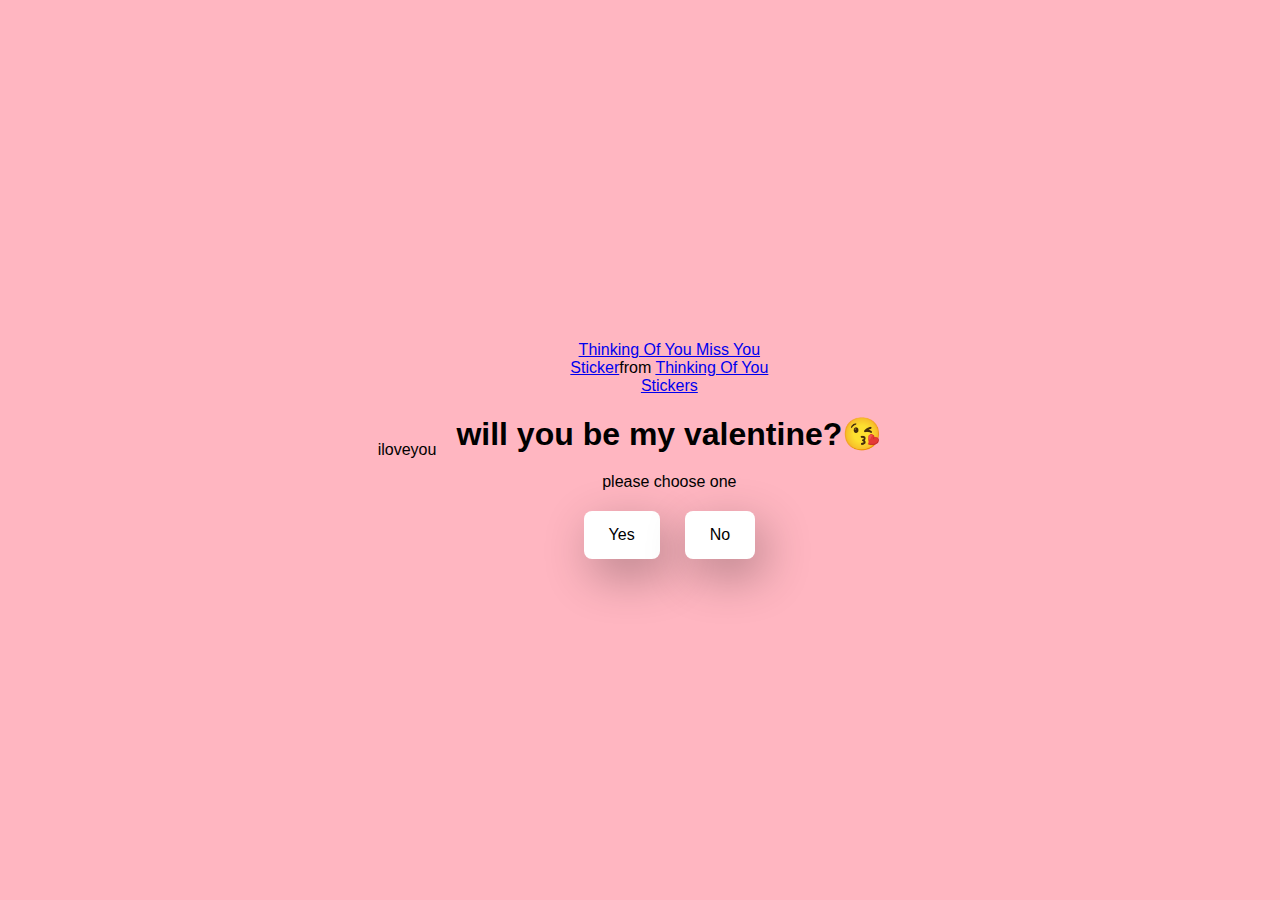
<file: index.html>
<!DOCTYPE html>
<html lang="en">
<head>
 <meta charset="UTF-8">
 <meta name="viewport" content="width=device-width, initial-scale=1.0">
 <tiltle>iloveyou</tiltle>

 <link rel="stylesheet" href="./style.css"/>
</head>
<body>
    <div class="container">
        <div class="tenor-gif-embed" data-postid="14031444" data-share-method="host" data-aspect-ratio="1.23333" data-width="100%"><a href="https://tenor.com/view/thinking-of-you-miss-you-stitch-cute-blush-gif-14031444">Thinking Of You Miss You Sticker</a>from <a href="https://tenor.com/search/thinking+of+you-stickers">Thinking Of You Stickers</a></div> <script type="text/javascript" async src="https://tenor.com/embed.js"></script>
        <h1>will you be my valentine?😘</h1>
        <p>please choose one</p>
    <div class="btn">
        <a href="yes.html">Yes</a>
        <a href="no1.html">No</a>

    </div>
</div>
</body>
</html>
</file>
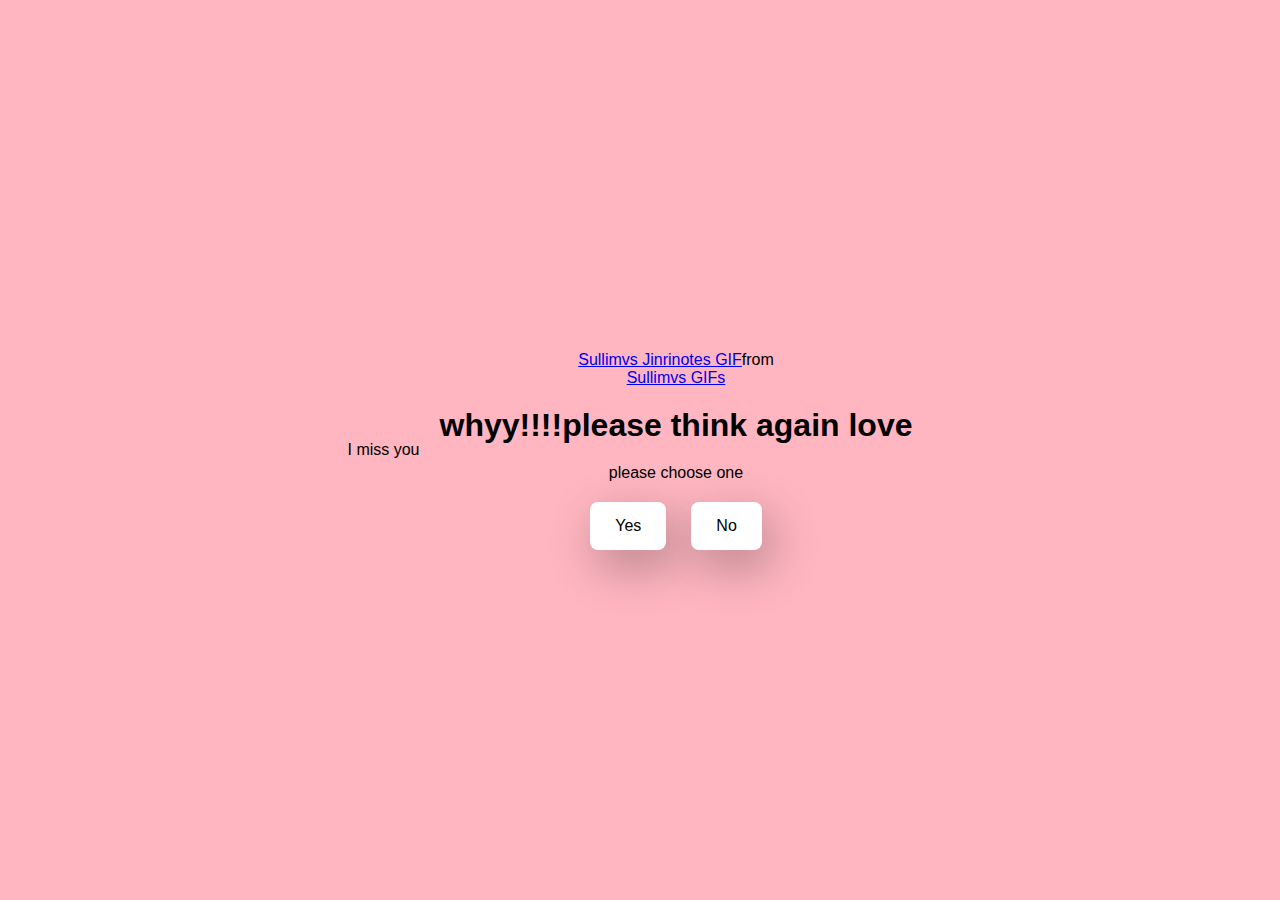
<file: no1.html>
<!DOCTYPE html>
<html lang="en">
<head>
 <meta charset="UTF-8">
 <meta name="viewport" content="width=device-width, initial-scale=1.0">
 <tiltle>I miss you </tiltle>

 <link rel="stylesheet" href="./style.css" />   
</head>
<body>
    <div class="container">
        <div class="tenor-gif-embed" data-postid="22771721" data-share-method="host" data-aspect-ratio="0.9" data-width="100%"><a href="https://tenor.com/view/sullimvs-jinrinotes-jinnielabs-dog-crying-gif-22771721">Sullimvs Jinrinotes GIF</a>from <a href="https://tenor.com/search/sullimvs-gifs">Sullimvs GIFs</a></div> <script type="text/javascript" async src="https://tenor.com/embed.js"></script>
        <h1>whyy!!!!please think again love</h1>
        <p>please choose one</p>
    <div class="btn">
        <a href="yes.html">Yes</a>
        <a href="no2.html">No</a>

    </div>
</div>
</body>
</html>
</file>
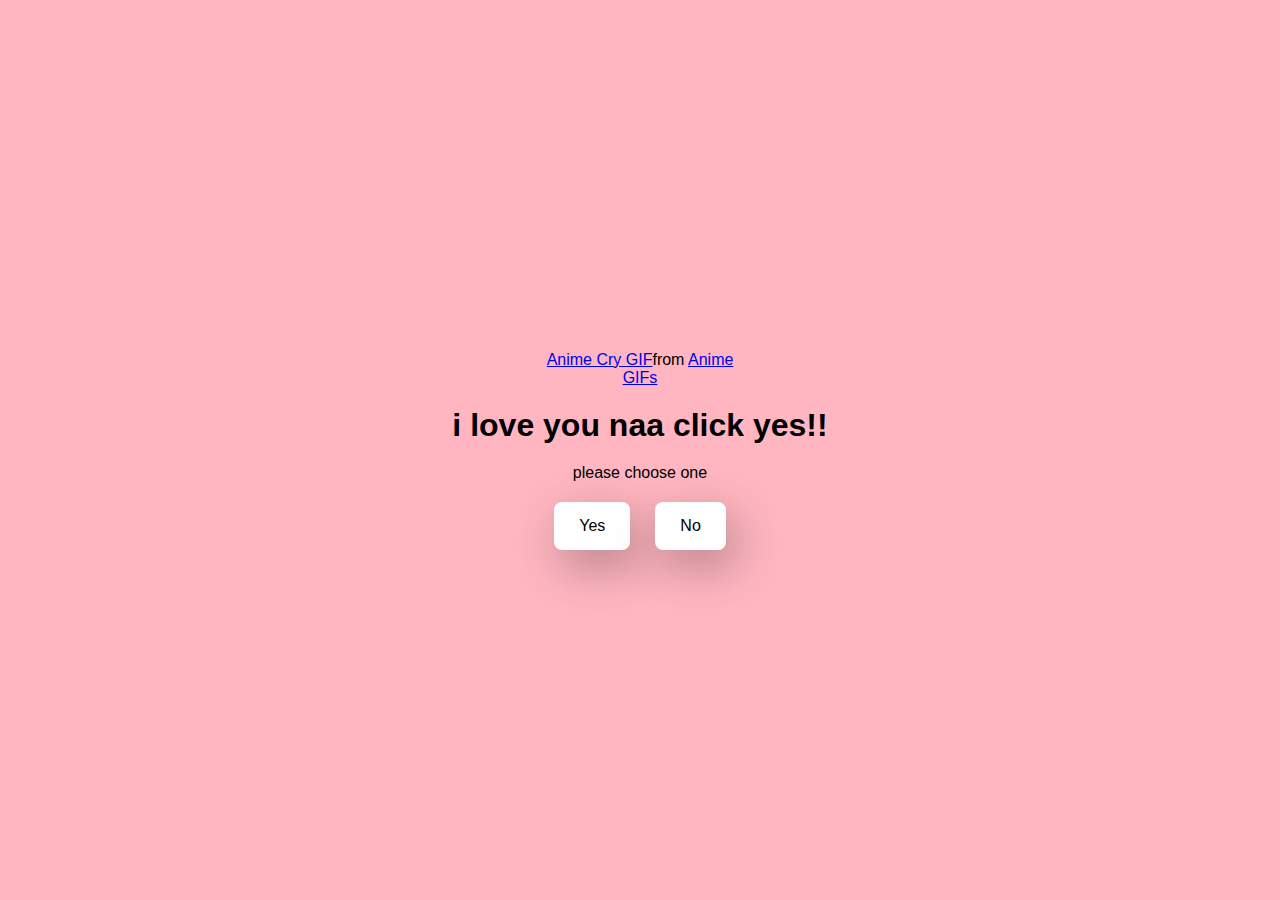
<file: no2.html>
<!DOCTYPE html>
<html lang="en">
<head>
 <meta charset="UTF-8">
 <meta name="viewport" content="width=device-width, initial-scale=1.0">

 <link rel="stylesheet" href="./style.css" />   
</head>
<body>
    <div class="container">
        <div class="tenor-gif-embed" data-postid="27182931" data-share-method="host" data-aspect-ratio="1.02236" data-width="100%"><a href="https://tenor.com/view/anime-cry-sob-baby-cute-gif-27182931">Anime Cry GIF</a>from <a href="https://tenor.com/search/anime-gifs">Anime GIFs</a></div> <script type="text/javascript" async src="https://tenor.com/embed.js"></script>
        <h1>i love you naa click yes!!</h1>
        <p>please choose one</p>
    <div class="btn">
        <a href="yes.html">Yes</a>
        <a href="no3.html">No</a>

    </div>
</div>
</body>
</html>
</file>
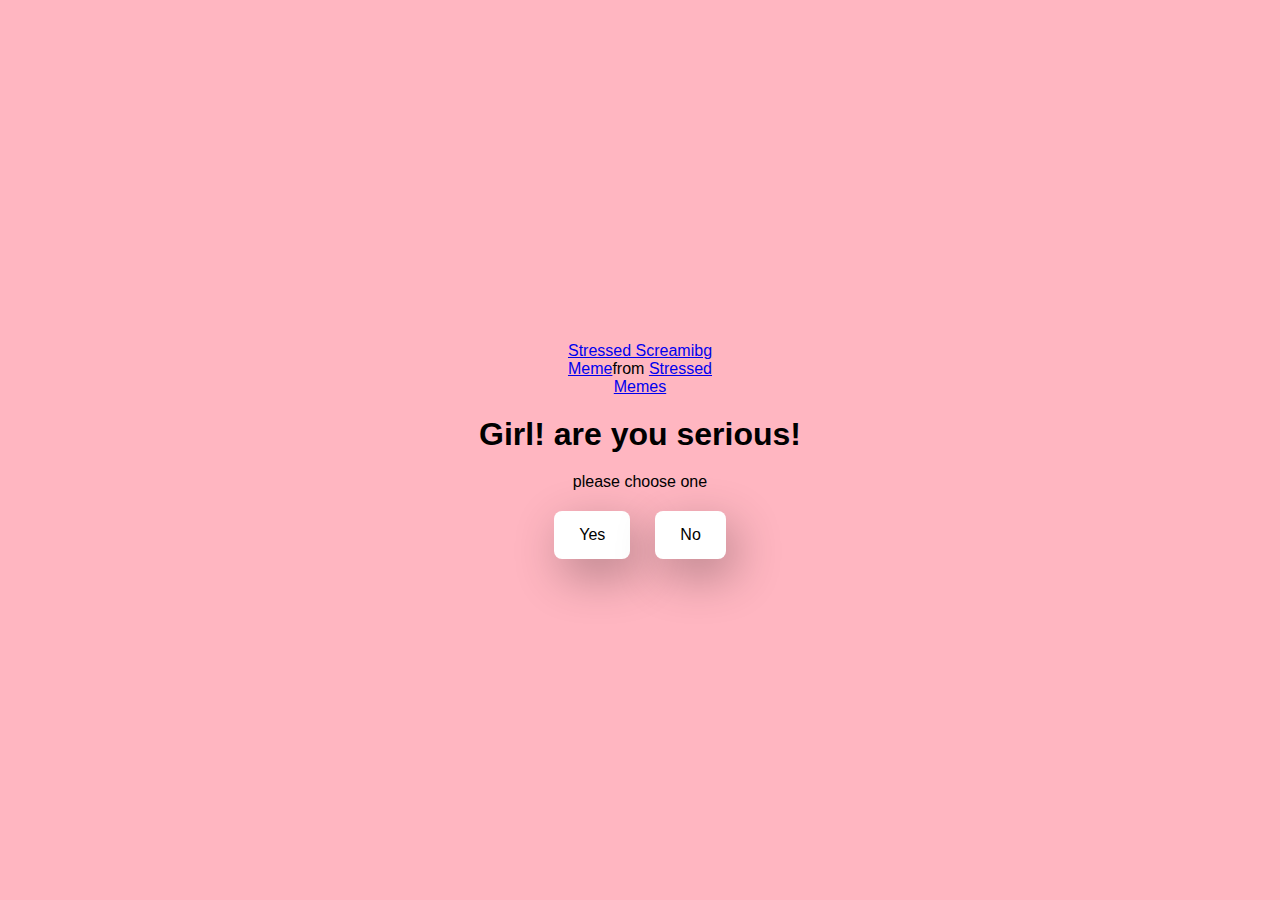
<file: no3.html>
<!DOCTYPE html>
<html lang="en">
<head>
 <meta charset="UTF-8">
 <meta name="viewport" content="width=device-width, initial-scale=1.0">

 <link rel="stylesheet" href="./style.css" />   
</head>
<body>
    <div class="container">
        <div class="tenor-gif-embed" data-postid="16589963014998521759" data-share-method="host" data-aspect-ratio="1" data-width="100%"><a href="https://tenor.com/view/stressed-screamibg-crying-meme-gif-16589963014998521759">Stressed Screamibg Meme</a>from <a href="https://tenor.com/search/stressed-memes">Stressed Memes</a></div> <script type="text/javascript" async src="https://tenor.com/embed.js"></script>  
        <h1>Girl! are you serious!</h1>
        <p>please choose one</p>
    <div class="btn">
        <a href="yes.html">Yes</a>
        <a href="#" id="move-random">No</a>
 </div>
</div>
<script src="./script.js"></script>
</body>
</html>
</file>
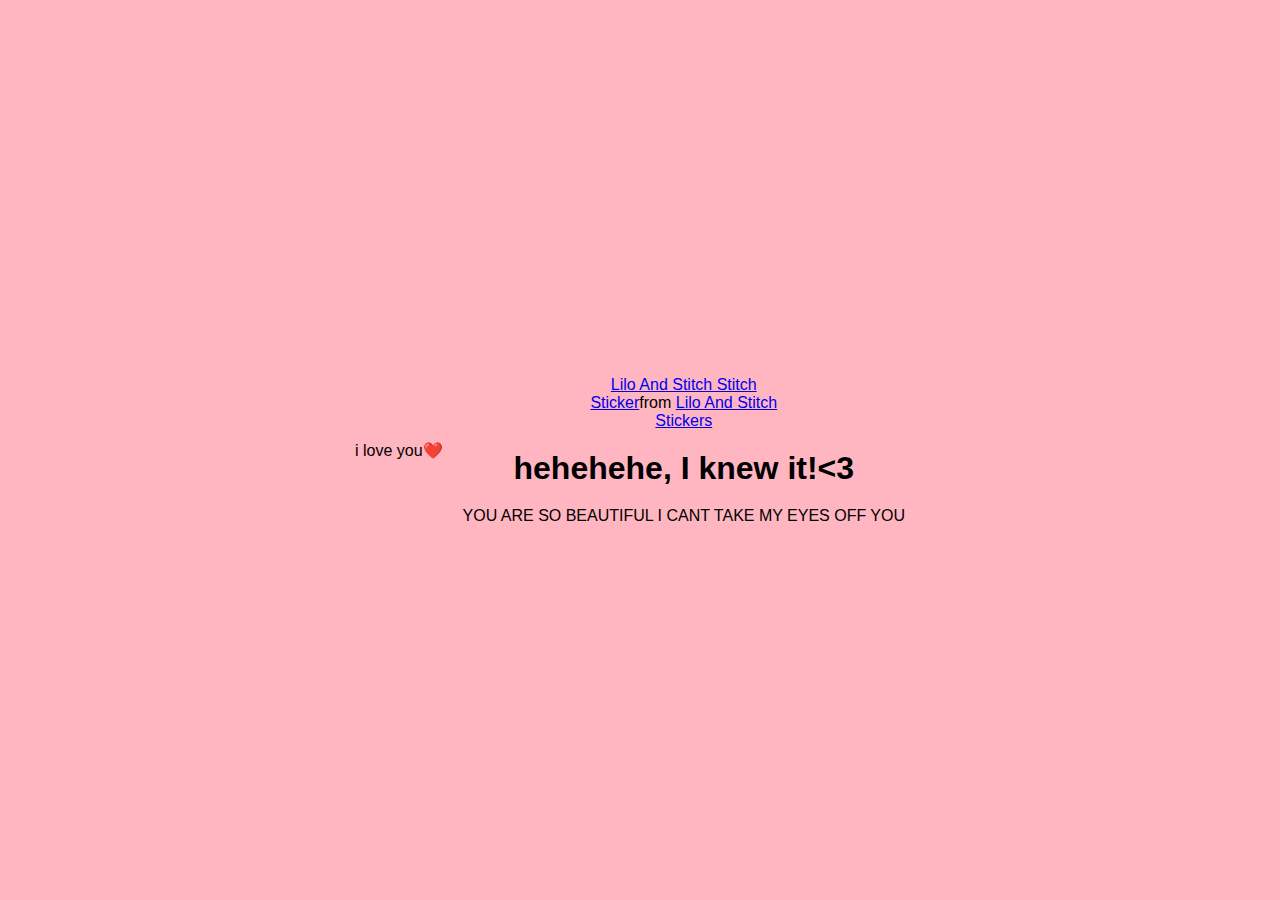
<file: yes.html>
<!DOCTYPE html>
<html lang="en">
<head>
 <meta charset="UTF-8">
 <meta name="viewport" content="width=device-width, initial-scale=1.0">
 <tiltle>i love you❤️</tiltle>

 <link rel="stylesheet" href="./style.css" />   
</head>
<body>
    <div class="container">
        <div class="tenor-gif-embed" data-postid="17600901" data-share-method="host" data-aspect-ratio="1.23077" data-width="100%"><a href="https://tenor.com/view/lilo-and-stitch-stitch-angel-love-hearts-gif-17600901">Lilo And Stitch Stitch Sticker</a>from <a href="https://tenor.com/search/lilo+and+stitch-stickers">Lilo And Stitch Stickers</a></div> <script type="text/javascript" async src="https://tenor.com/embed.js"></script>
        <h1>hehehehe, I knew it!<3</h1>
        <p>YOU ARE SO BEAUTIFUL I CANT TAKE MY EYES OFF YOU</p>
</div>
</body>
</html>
</file>
<file: style.css>
* {
    margin: 0;
    padding: 0;
    box-sizing: border-box;
    font-family: sans-serif;
}

body {
    width: 100%;
    min-height: 100vh;
    display: flex;
    justify-content: center;
    align-items: center;
    background-color: lightpink;

}
.container {
    display: flex;
    flex-direction: column;
    text-align: center;
    align-items: center;
    gap: 20px;
    max-width: 500px;
    margin: 20px;

}
.container .tenor-gif-embed {
      max-width: 200px;

}

.container .btn {
    display: flex;
    gap: 25px;
}

.btn a {
    text-decoration: none;
    color: black;
    background: #fff;
    padding: 15px 25px;
    border-radius: 8px;
    box-shadow: 0.5rem 1rem 3rem hsl(0, 0%, 0%, 0.3);

}
</file>
